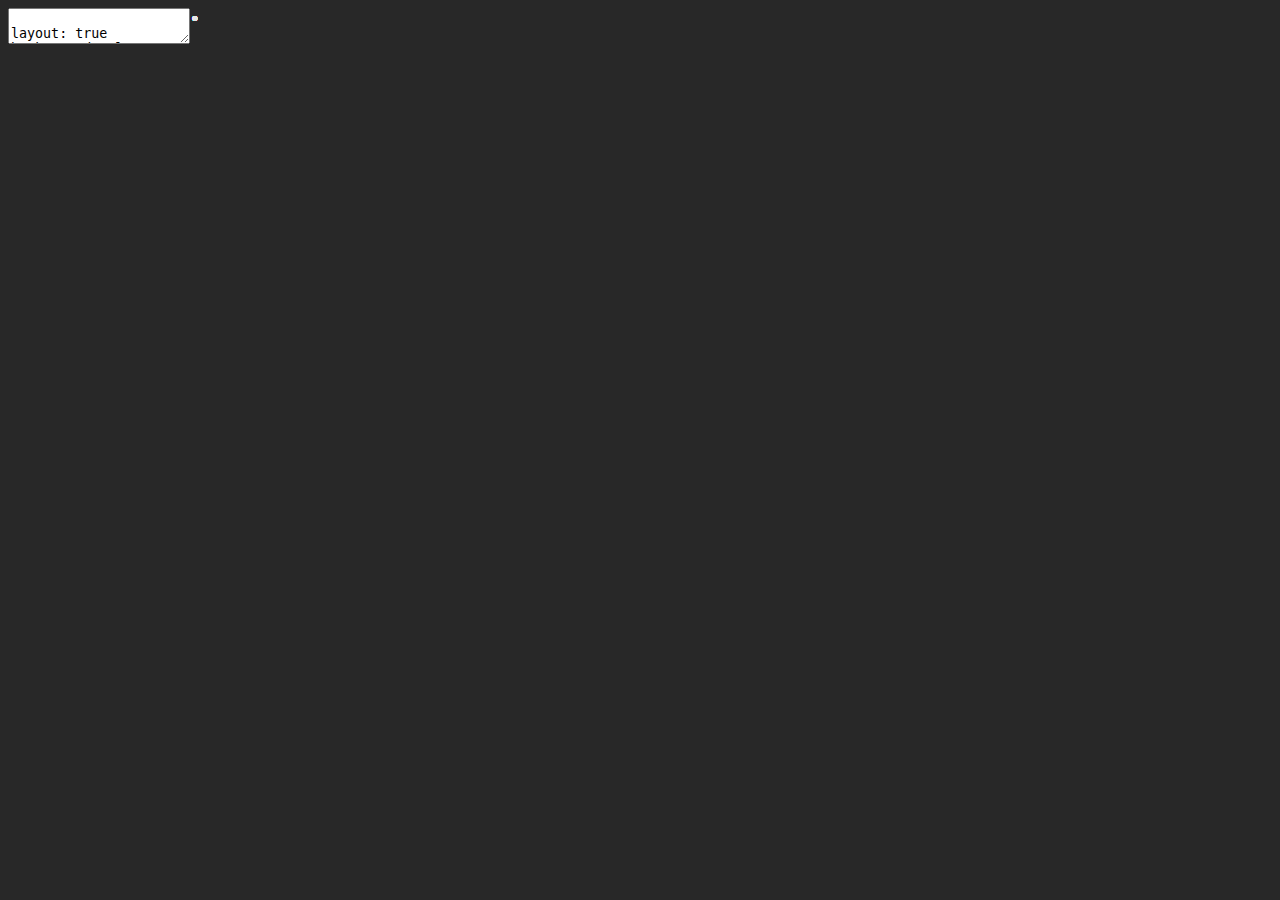
<file: Untitled/Untitled.html>
<!DOCTYPE html>
<html lang="" xml:lang="">
  <head>
    <title>Solita Slides</title>
    <meta charset="utf-8" />
    <meta name="author" content="Jakob Johannesson" />
    <meta name="date" content="2022-06-09" />
    <script src="libs/header-attrs-2.14/header-attrs.js"></script>
    <link rel="stylesheet" href="css/solita.css" type="text/css" />
    <link rel="stylesheet" href="css/solita-fonts.css" type="text/css" />
  </head>
  <body>
    <textarea id="source">

layout: true
background-color: #282828
name: right-half-image
class: padding-right-65
---
layout: true
background-color: #282828
name: left-half-image
class: padding-left-60
.solita-logomark[]
---
name: first-slide
layout: true
background-color: #DC1E32
.solita-logomark[]

---
layout: true
name: theme-red-white
class: theme-red-white

---
background-color: #DC1E32
.solita-logomark-starter[]
.solita-text[]

.header-large[Solita Slides]


???

Here you can add notes, if you want to access the notes: press "p" during the presentation. Keep in mind, you can add images, links, equations or whatever here. This is markdown aswell!

---
layout: true
class: padding-right-12
background-color: #282828
.solita-logomark[]

---
class: padding-right-45
.profile-pic[![](images/profile.jpeg)]

# Short intro about me

* Jakob Johannesson
* Data Scientist in the Swedish data unit

&lt;br&gt;
--

-- --

### Who have used R before?

If you have used R before: Send a ❤️ as a reaction

If you have .solita-red[not] used R before: Send a 👏 as a reaction

---
background-color: #DC1E32

# Status quo

### Where are we located right now in terms of presentations?

* Powerpoints or Google slides from the branding team
* Great templates, easy to get started
* Great support within Solita
* Great if used just once - Static content


--

### Maintaining is hard and dull
* Small changes to plots implies you need to import the entire plot
* Numbers tend to change (KPIs etc)


???

* You use Powerpoint, downloaded from Google drive and changed to fit your needs.
* The templates are beautiful and create great slides with little effort from the user
* It includes lots of pointing and clicking.
* It is easy to get started and if the presentation is just occurring once, great!
* However if you need to maintain the presentation, a whole new dimention kicks in. The maintainer of the presentation is expected to deliver a presentation every month on the new numbers that have arrived.
* Issues arise as the numbers coming in and different plots and lots of different resources needs to get added to the presentation. The maintainer feels frustrated, as a small change, such as changing the title in a plot will mean that the plot needs to get exported again and then added to the presentation, while adjusting the margins and such.
* The maintainer of the presentation feel that this is dull. It is 2021, how can we not have moved on to a smooth new solution?!
* I've talked to my college Lukas and he told me a story about a insurance company that had a full time person simply to maintain presentation slides. 


---
class: padding-right-34
template:theme-red-white
.solita-logomark-black[]

# .solita-red[Solita Slides equals less maintaining]

* Reproducability
* Embed interactive materials such as dashboards, maps, videos or even a demo.

### .solita-red[Other pros of using Solita Slides]

* If you are using Rstudio in your project, it is easy to get started with a new presentation
* Outstanding if you already know how to use rmarkdown or css
* Support for parameters, more on this on the next slide.
* Export your slides to PDF
* Wide support for different programming languages
* Great presenter mode
* Support for fun effects such as snow and confetti

.solita-hex[![](images/solita-hex.png)]

???

Reproducability: Content is attached to the code, if you have new code or new data it is just a click away. No more copy paste.

You don't need to use R in order to use Rmarkdown!


---

# Parameters

A great way to gain heavy leverage in slide creation is to use parameters. This way you use your database in a super efficient way. Simple uses for this might be to change the color on all slides or change the logo on all the slides. Or adding a boolean for including some slides and excluding others.

### Infinite moonreader

Allows you to write code and the results will show instantly in the viewer panel. GIF on next slide.
---
.cropped[![](https://user-images.githubusercontent.com/163582/53144527-35f7a500-3562-11e9-862e-892d3fd7036d.gif)]
.solita-logomark-black[]

---
class: padding-right-25
# Save your slides to PDF

* You can simply add it to the final slide and it will save your slides every time.
* If have lots of slides you can disable it and only run it when you need it.

Example:


```bash
`npm bin`/decktape remark file:///Users/input.html output.pdf 
--chrome-arg=--disable-web-security --size 1600x900
```

### What you need

* Node.js
* Decktape (github)
* Change the command above to your project
---

# Wide support for different programmering languages

* R
* Python
* CSS
* Javascript
* SQL
* Bash
* etc

---

# Presenter mode

If you want to access the notes, press "P".

If you want to get a external browser of your slides, press "C", use this with the presenter mode to present just like Google slides or Powerpoint.



???

Here are your secret notes! You can include anything in here, such as images, gifs, videos, shinyapps, secret equations or just simple and _great notes_.

The secret to creating slides is to use the R-package Xaringan. In Xaringan there is a function called Infinite Moonreader and you can use this to create slides with your output showing up as you write it!

Infinite moonreader does not work if you have parameter elements.

---

# Support for fun effects!

Add snow, confetti or some other effect to your slides, as a way to engage your audiance!

If you are waiting for someone, add a javascript that lets snow fall down and gives the slides more life. Create a toggle so you can turn it on and off with ease!

If you are celebrating someone, send some confetti to the slides as a way to truly celebrate. TADA!

Use "T" to activate snow and press "R" to disable it.

Does not work with pdf.



---
# Powerpoint vs Solita Slides

Some differences between using Powerpoint (left) and using Solita Slides (right):

.pull-left[
### Powerpoint

1. Use a template from Google drive

1. Find slides that fit your needs

1. Use modify the presentation

1. Manually change pictures, update numbers

1. Lots of copy and paste for plots that need updates

1. Keeping track of versions is hard
]

.pull-right[
### Solita Slides

1. Start with an R Markdown document

1. R Markdown (can embed R/other code chunks)

1. Use the slides that interest you and fit your needs

1. Use CSS to create beautiful slides

1. Code is within the slides, copy and paste is not needed.

1. Keeping track of versions is easy
]

---
background-color: #DC1E32
class: padding-right-45




.digraph[![](images/digraph.svg)]

## How did we get here?

* Remark.js is the orgin, with the complex javascripts running in the backend.
* Xaringan is a R-package that allows you to create slides with Remark. Includes a basic template that can be used for slides.
* Solita Slides - a modified Xaringan template. This time using the colors, fonts, images and logos of Solita. Includes examples.


---

# How to get started

* Download the package

### Run this in Rstudio



```r
# install.packages("devtools")  # If you don't have devtools
devtools::install_github("Solita-Jakob/solitaslides")
```


* A new template will appear under "file&gt;new file&gt;Rmarkdown...&gt;New template&gt;Solita Slides", give it a name and run it.
* Change the slides to your needs

### More on the topic

Check out the github to read more about getting started with the package and [watch the info session for a demo on the topic](https://web.microsoftstream.com/video/d9abfb67-3296-4d77-b680-1d19ac941403).


---
.full-size-image[![](images/Logo.jpg)]
---
template: left-half-image
.left-half-image[![](images/Forest.jpg)]


# Image on the left hand side

1. You can add images on different sides of the slides
1. This template is called "left-half-image" and you need to use it with the "left-half-image"-class in order to add a picture to the side.
1. As the text is on the right hand side, the logomark is not a issue

---
template: theme-red-white
class: padding-right-60
.right-half-image[![](images/Flying_Fly.jpg)] 
.solita-logomark[]


### .solita-red[Slides work similar to how layers work in Photoshop]

Templates are always layer one. Images are above this template layer and can cause the logomark to be covered since the logomark is behind the image. In this case you will need to add another logo.

---
template: left-half-image
class: padding-left-70
.solita-logomark[]

.wood[]
.middle-bar[]
.top-number[1.]
.middle-number[2.]
.bottom-number[3.]

Using this presentation template, you can create great slides with low effort. Test it!

&lt;br&gt;

Since the template for most pictures and setups are already done, you can just copy one.

&lt;br&gt;
&lt;br&gt;

Test it yourself!


---
class: padding-left-62
.fireflies[![](images/Resting_Fly.jpg)]


### Sample slide

This slide was just to nice to be removed.




---
background-color: #E6E6E6
class: solita-black, ggplot-text
.solita-logomark-black[]



.ggplot-figure[]

&lt;br&gt;

* The code will run everytime the slides are rendered.
* This example is rendering the image, saving it to the disk and then loading it in order to easier formating in it the presentation. It is possible to add picture directly aswell, however formating it might be tougher.

---
background-color: #E6E6E6
class: padding-right-55, theme-red-white


.globe[![](images/Globe.jpg)]
.solita-logomark[]
.red-bar[]
.white-bar1[]
.white-bar2[]
.white-bar3[]



.title-bar1[2244.6]
.text-bar1[OMXS30: 09:39:40]
.title-bar2[5176.7]
.text-bar2-alt[[Finnish market](https://www.avanza.se/index/om-indexet.html/53295/omx-helsinki-25)]
.title-bar3[1.22]
.text-bar3-alt[EUR/USD]
.title-bar4[10.13]
.text-bar4[EUR/SEK]
.header-large2[Dynamic numbers in the presentation]


* Lets say you have a few KPI:s
* You want to know what the [Swedish stock market index](https://www.avanza.se/index/om-indexet.html/19002/omx-stockholm-30) is trading at right now.
* We can scrape a website in order to gain this insight, currently the market is trading at: 2244.6 and this number was updated at 09:39:40. 15 min delay.
* The Finnish market (OMXH25?) might be of interest aswell!

---

# Shiny apps can be included 🔥

&lt;iframe id="example1" src="https://gallery.shinyapps.io/goog-trend-index/" style="border: none; width: 100%; height: 500px" frameborder="0"&gt;
&lt;/iframe&gt;

---

# Videos can be embedded 🔥

&lt;iframe width="100%" height="500px" src="https://www.youtube.com/embed/p2zWaCa_haA" title="YouTube video player" frameborder="0" allow="accelerometer; autoplay; clipboard-write; encrypted-media; gyroscope; picture-in-picture" allowfullscreen&gt;&lt;/iframe&gt;

---

# Resources used

* [W3school/CSS](https://www.w3schools.com/cssref)
* [Rmarkdown Cookbook](https://bookdown.org/yihui/rmarkdown-cookbook/html-css.html)
* [Infinite Moon Reader](https://yihui.org/en/2019/02/ultimate-inf-mr/)
* [Good video on Xaringan and CSS](https://www.rstudio.com/resources/rstudioglobal-2021/xaringan-playground-using-xaringan-to-learn-web-development/)
* [Remark Formating](https://github.com/gnab/remark/wiki/Formatting)





---
exclude: true

# This slide simply prints the presentation - and is excluded from the presentation

* It is using decktape to print it, you will need it first in order to use this code chunks
* It will be screaming with errors since you have html iFrames that cannot be printed to html, therefore we will need to use error=TRUE. Eval is set to FALSE since it is heavy for the computer to run this.


```bash
`npm bin`/decktape remark &lt;PATH TO YOUR HTML PRESENTATION&gt; output.pdf --chrome-arg=--disable-web-security --size 3840x2160

# Example
`npm bin`/decktape remark file:////Users/Presentation/skeleton/skeleton.html solitaslides.pdf --chrome-arg=--disable-web-security --size 3840x2160
```
    </textarea>
<style data-target="print-only">@media screen {.remark-slide-container{display:block;}.remark-slide-scaler{box-shadow:none;}}</style>
<script src="https://remarkjs.com/downloads/remark-latest.min.js"></script>
<script src="js/snow.js"></script>
<script>var slideshow = remark.create({
"ratio": "16:9",
"highlightLines": true
});
if (window.HTMLWidgets) slideshow.on('afterShowSlide', function (slide) {
  window.dispatchEvent(new Event('resize'));
});
(function(d) {
  var s = d.createElement("style"), r = d.querySelector(".remark-slide-scaler");
  if (!r) return;
  s.type = "text/css"; s.innerHTML = "@page {size: " + r.style.width + " " + r.style.height +"; }";
  d.head.appendChild(s);
})(document);

(function(d) {
  var el = d.getElementsByClassName("remark-slides-area");
  if (!el) return;
  var slide, slides = slideshow.getSlides(), els = el[0].children;
  for (var i = 1; i < slides.length; i++) {
    slide = slides[i];
    if (slide.properties.continued === "true" || slide.properties.count === "false") {
      els[i - 1].className += ' has-continuation';
    }
  }
  var s = d.createElement("style");
  s.type = "text/css"; s.innerHTML = "@media print { .has-continuation { display: none; } }";
  d.head.appendChild(s);
})(document);
// delete the temporary CSS (for displaying all slides initially) when the user
// starts to view slides
(function() {
  var deleted = false;
  slideshow.on('beforeShowSlide', function(slide) {
    if (deleted) return;
    var sheets = document.styleSheets, node;
    for (var i = 0; i < sheets.length; i++) {
      node = sheets[i].ownerNode;
      if (node.dataset["target"] !== "print-only") continue;
      node.parentNode.removeChild(node);
    }
    deleted = true;
  });
})();
(function() {
  "use strict"
  // Replace <script> tags in slides area to make them executable
  var scripts = document.querySelectorAll(
    '.remark-slides-area .remark-slide-container script'
  );
  if (!scripts.length) return;
  for (var i = 0; i < scripts.length; i++) {
    var s = document.createElement('script');
    var code = document.createTextNode(scripts[i].textContent);
    s.appendChild(code);
    var scriptAttrs = scripts[i].attributes;
    for (var j = 0; j < scriptAttrs.length; j++) {
      s.setAttribute(scriptAttrs[j].name, scriptAttrs[j].value);
    }
    scripts[i].parentElement.replaceChild(s, scripts[i]);
  }
})();
(function() {
  var links = document.getElementsByTagName('a');
  for (var i = 0; i < links.length; i++) {
    if (/^(https?:)?\/\//.test(links[i].getAttribute('href'))) {
      links[i].target = '_blank';
    }
  }
})();
// adds .remark-code-has-line-highlighted class to <pre> parent elements
// of code chunks containing highlighted lines with class .remark-code-line-highlighted
(function(d) {
  const hlines = d.querySelectorAll('.remark-code-line-highlighted');
  const preParents = [];
  const findPreParent = function(line, p = 0) {
    if (p > 1) return null; // traverse up no further than grandparent
    const el = line.parentElement;
    return el.tagName === "PRE" ? el : findPreParent(el, ++p);
  };

  for (let line of hlines) {
    let pre = findPreParent(line);
    if (pre && !preParents.includes(pre)) preParents.push(pre);
  }
  preParents.forEach(p => p.classList.add("remark-code-has-line-highlighted"));
})(document);</script>

<script>
slideshow._releaseMath = function(el) {
  var i, text, code, codes = el.getElementsByTagName('code');
  for (i = 0; i < codes.length;) {
    code = codes[i];
    if (code.parentNode.tagName !== 'PRE' && code.childElementCount === 0) {
      text = code.textContent;
      if (/^\\\((.|\s)+\\\)$/.test(text) || /^\\\[(.|\s)+\\\]$/.test(text) ||
          /^\$\$(.|\s)+\$\$$/.test(text) ||
          /^\\begin\{([^}]+)\}(.|\s)+\\end\{[^}]+\}$/.test(text)) {
        code.outerHTML = code.innerHTML;  // remove <code></code>
        continue;
      }
    }
    i++;
  }
};
slideshow._releaseMath(document);
</script>
<!-- dynamically load mathjax for compatibility with self-contained -->
<script>
(function () {
  var script = document.createElement('script');
  script.type = 'text/javascript';
  script.src  = 'https://mathjax.rstudio.com/latest/MathJax.js?config=TeX-MML-AM_CHTML';
  if (location.protocol !== 'file:' && /^https?:/.test(script.src))
    script.src  = script.src.replace(/^https?:/, '');
  document.getElementsByTagName('head')[0].appendChild(script);
})();
</script>
  </body>
</html>
</file>
<file: Untitled/css/solita.css>
body {
  font-family: 'Century Gothic bold';
  color: #E6E6E6;
  background-color: #282828;
}

p,ol,ul {
  font-family: 'Arial';
  font-size:21px;
}

a {
  color: #DC1E32;
}


h1,h2,h3,h4,h5,h6 {
  font-family: 'Century Gothic bold';
  color: #E6E6E6;
  margin-bottom: 4%;
}

.pull-left {
  float: left;
  width: 47%;
}
.pull-right {
  float: right;
  width: 47%;
}

.solita-logomark-starter{
  background-image: url(../images/LOGOMARK/LOGOMARK/SVG/LOGOMARK_NEGA_RGB.svg);
  background-size: 120px;
  background-repeat: no-repeat;
  position: absolute;
  height: 100%;
  width: 100%;
  top: 7.5%;
  left: 7.5%;
}

.solita-logomark{
  background-image: url(../images/LOGOMARK/LOGOMARK/SVG/LOGOMARK_NEGA_RGB.svg);
  background-size: 40px;
  background-repeat: no-repeat;
  position: absolute;
  height: 100%;
  width: 100%;
  bottom: -3%;
  left: 95%;
}

.solita-logomark-black{
  background-image: url(../images/LOGOMARK/LOGOMARK/SVG/LOGOMARK_BLACK_RGB.svg);
  background-size: 40px;
  background-repeat: no-repeat;
  position: absolute;
  height: 100%;
  width: 100%;
  bottom: -3%;
  left: 95%;
}

.solita-text{
  background-image: url(../images/LOGOTYPE/SVG/SOLITA_NEGA_RGB.svg);
  background-size: 130px;
  background-repeat: no-repeat;
  position: absolute;
  height: 100%;
  width: 100%;
  top: 70%;
  transform-origin: 0 0;
  transform: rotate(90deg);
  left: 98%;
}

.header-large{
  font-family: 'Century Gothic bold';
  font-weight: bold;
  position:absolute;
  font-size: 110px;
  line-height: 90px;
  color: #E6E6E6;
  top:45%;
  padding-right:25%;
}

.profile-pic {
  background-size: cover;
  position: absolute;
  height: 100%;
  width: 100%;
  max-width: 35%;
  max-height: 60%;
  overflow: hidden;
  bottom: 28%;
  left: 58%;
  border-radius:100%;
}

.profile-pic img {
    margin-top: -40%;
    margin-right:-30%;
    margin-bottom:-30%;
    margin-left:-80%;
}

.solita-hex{
  background-size: cover;
  position: absolute;
  height: 350px;
  width: 288px;
  bottom: 20%;
  left: 68%;
}

.solita-hex img{
    width: 100%;
    height: 100%;
}


.globe{
    background-size: cover;
    position: absolute;
    height: 100%;
    width: 100%;
    max-width: 100%;
    overflow: hidden;
    bottom:0%;
    left:50%;
    text-indent: -18%;
}

.globe img{
  height:100%;
  width:100%;
}

.wood{
    background-image: url(../images/Glowing_tree.jpg);
    background-size: cover;
    background-repeat: no-repeat;
    position: absolute;
    height: 100%;
    width: 100%;
    max-width: 50%;
    overflow: hidden;
    bottom:0%;
    left:0%;
}

.ggplot-figure{
    background-image: url(../images/ggplot-figure.jpeg);
    background-size: 880px;
    background-position: top center;
    background-repeat: no-repeat;
    position: absolute;
    height: 100%;
    width: 100%;
    top:5%;
    left:0%;
}

.ggplot-text{
  padding-top:40%;
}

.red-bar{
  background-color:#DC1E32;
  position:absolute;
  height:30%;
  width:80%;
  bottom:0%;
  left:5%;
}

.white-bar1{
  background-color: #E6E6E6;
  position:absolute;
  height:20%;
  width:0.5%;
  bottom:5%;
  left:25%;
  border-radius: 10px;
}

.white-bar2{
  background-color:#E6E6E6;
  position:absolute;
  height:20%;
  width:0.5%;
  bottom:5%;
  left:45%;
  border-radius: 10px;
}

.white-bar3{
  background-color:#E6E6E6;
  position:absolute;
  height:20%;
  width:0.5%;
  bottom:5%;
  left:65%;
  border-radius: 10px;
}

.title-bar1{
  font-family: 'Century Gothic bold';
  font-weight: bold;
  font-size: 55px;
  text-align: center;
  color: #E6E6E6;
  position:absolute;
  bottom:5%;
  top: 75%;
  left:7.5%;
  right:77.5%;
  padding-top: 5%;
  padding-bottom: 2%;
}

.text-bar1{
  font-family: 'Century Gothic bold';
  font-weight: bold;
  text-align: center;
  font-size: 22px;
  color: #E6E6E6;
  position:absolute;
  bottom:5%;
  top: 75%;
  left:7.5%;
  right:77.5%;
}

.title-bar2{
  font-family: 'Century Gothic bold';
  font-weight: bold;
  font-size: 55px;
  text-align: center;
  color: #E6E6E6;
  position:absolute;
  bottom:5%;
  top: 75%;
  left:27.5%;
  right:57.5%;
  padding-top: 5%;
  padding-bottom: 2%;
}

.text-bar2-alt a{
  font-family: 'Century Gothic bold';
  font-weight: bold;
  text-align: center;
  font-size: 22px;
  color: #E6E6E6;
  position:absolute;
  bottom:5%;
  top: 77%;
  left:27.5%;
  right:57.5%;
}

.text-bar2{
  font-family: 'Century Gothic bold';
  font-weight: bold;
  text-align: center;
  font-size: 22px;
  color: #E6E6E6;
  position:absolute;
  bottom:5%;
  top: 77%;
  left:27.5%;
  right:57.5%;
}

.title-bar3{
  font-family: 'Century Gothic bold';
  font-weight: bold;
  font-size: 55px;
  text-align: center;
  color: #E6E6E6;
  position:absolute;
  bottom:5%;
  top: 76%;
  left:47.5%;
  right:37.5%;
}

.text-bar3{
  font-family: 'Century Gothic bold';
  font-size: 22px;
  color: #E6E6E6;
  position:absolute;
  bottom:5%;
  top: 75%;
  left:47.5%;
  right:37.5%;
}

.text-bar3-alt{
  font-family: 'Century Gothic bold';
  font-weight: bold;
  text-align: center;
  font-size: 20px;
  color: #E6E6E6;
  position:absolute;
  bottom:5%;
  top: 77%;
  left:47.5%;
  right:37.5%;
  padding-top: 5%;
}


.title-bar4{
  font-family: 'Century Gothic bold';
  font-weight: bold;
  font-size: 55px;
  text-align: center;
  color: #E6E6E6;
  position:absolute;
  bottom:5%;
  top: 76%;
  left:67.5%;
  right:17.5%;
}

.text-bar4{
  font-family: 'Century Gothic bold';
  font-weight: bold;
  text-align: center;
  font-size: 20px;
  color: #E6E6E6;
  position:absolute;
  bottom:5%;
  top: 77%;
  left:67.5%;
  right:17.5%;
  padding-top: 5%;
}

.middle-bar{
  background-color:#DC1E32;
  position:absolute;
  height:60%;
  width:8%;
  bottom:25%;
  left:46%;
}

.top-number{
  font-family: 'Century Gothic bold';
  position: absolute;
  font-weight: bold;
  font-size: 60px;
  color: #E6E6E6;
  bottom:70%;
  left:48%;
}

.middle-number{
  font-family: 'Century Gothic bold';
  position: absolute;
  font-weight: bold;
  font-size: 60px;
  color: #E6E6E6;
  bottom:50%;
  left:48%;
}

.bottom-number{
  font-family: 'Century Gothic bold';
  position: absolute;
  font-weight: bold;
  font-size: 60px;
  color: #E6E6E6;
  bottom:30%;
  left:48%;
}

.text-bar{
  font-family: 'Century Gothic bold';
  font-size: 21px;
  color: #DC1E32;
  position:absolute;
  bottom:25%;
  top: 15%;
  left:67.5%;
  right:7%;
}


.fireflies{        
    width: 20%;
    height: 20%;
    overflow: hidden;
    bottom:0%;
    left:0%;
}

.fireflies img{
    width: 80%;
    height: 100%;
    position:absolute;
    margin: 0px 0px 0px -250px;
    bottom:0%;
    left:0%;
}

.solita-red{
  color:#DC1E32;
}

.solita-black{
  color:#282828;
}

.solita-grey1{
  color:#E6E6E6;
}

.solita-grey2{
  color:#B4B4B4;
}

.solita-grey3{
  color:#828282;
}

.solita-grey4{
  color:#505050;
}

.remark-slide-number {
  font-size: 14pt;
  margin-bottom: -11.6px;
  margin-right: 5px;
  color: #FFFFFF; /* white */
  opacity: 0; /* default: 0.5 */
}

.header-large2{
  font-family: 'Century Gothic bold';
  font-weight: bold;
  font-size: 44px;
  color: #DC1E32;
  letter-spacing: -1px;
  line-height: 1;
}

.padding-right-12{
  padding-right: 12%;
}

.padding-right-25{
  padding-right: 25%;
}

.padding-right-34{
  padding-right: 34%;
}

.padding-right-45{
  padding-right: 45%;
}

.padding-right-55{
  padding-right: 55%;
}

.padding-right-60{
  padding-right: 60%;
}

.padding-right-65{
  padding-right: 65%;
}

.padding-left-70{
  padding-left: 80%;
  padding-top: 10%;
}

.padding-left-65{
  padding-left: 65%;
}

.padding-left-62{
  padding-left: 62%;
}

.padding-left-60{
  padding-left: 60%;
}

.padding-left-55{
  padding-left: 55%;
}



.digraph{
  background-size: cover;
  position: absolute;
  height: 100%;
  width: 100%;
  bottom: -10%;
  left: 58%;
}




.full-size-image{
    background-image:cover;
    position:absolute;
    width: 100%;
    height: 100%;
    bottom:0%;
    left:0%;
}

.full-size-image img{
    width: 100%;
    height: 100%;
}

.right-half-image{
    background-image:cover;
    position:absolute;
    width: 100%;
    height: 100%;
    bottom:0%;
    left:45%;
    overflow: hidden;
    max-width:100%;
    text-indent: -40%;
}

.right-half-image img{
    width: 100%;
    height: 100%;
}

.right-half-margin{
  padding-right: 60%;
}


.left-half-image{
    background-image:cover;
    position:absolute;
    width: 100%;
    height: 100%;
    bottom:0%;
    right:45%;
    overflow: hidden;
    max-width:100%;
    text-indent: 45%;
}

.left-half-image img{
    width: 100%;
    height: 100%;
}

.theme-red-white {
  color: #DC1E32;
  background-color: #E6E6E6;
}

.cropped {
  background-position: top center;
  background-repeat: no-repeat;
  position: absolute;
  height: 100%;
  width: 100%;
  bottom: 0%;
  left: 0%;
}
</file>
<file: Untitled/css/solita-fonts.css>
@font-face {
    font-family: 'Century Gothic';
    font-style: normal;
    font-weight: normal;
    src: local('Century Gothic'), url('../fonts/GOTHIC.TTF') format('truetype');
}

@font-face {
    font-family: 'Century Gothic bold';
    font-style: normal;
    font-weight: normal;
    src: local('Century Gothic bold'), url('../fonts/GOTHICB.TTF') format('truetype');
}

@font-face {
    font-family: 'Arial';
    font-style: normal;
    font-weight: normal;
    src: local('Arial'), url('../fonts/arial.ttf') format('truetype');
}
</file>
